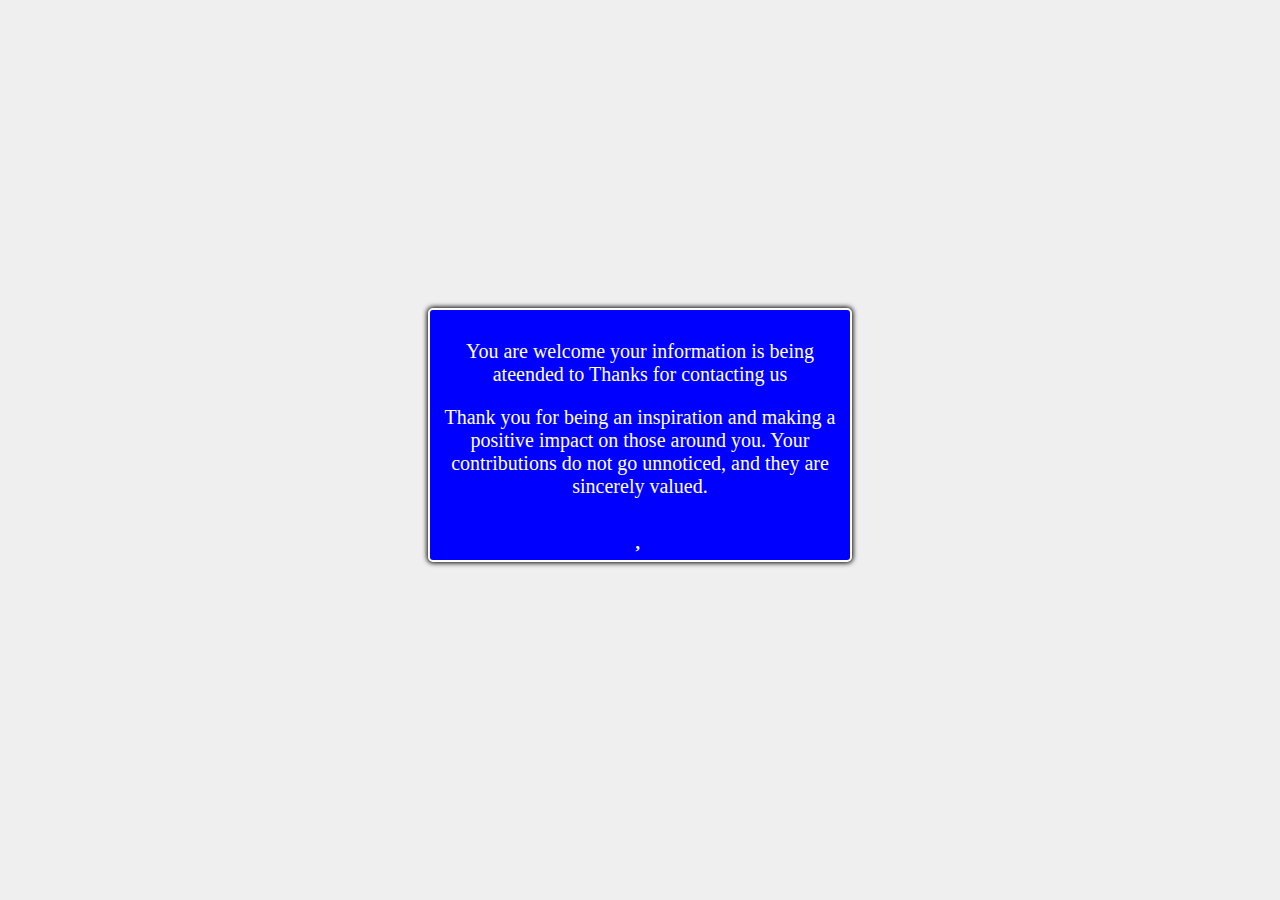
<file: submit.html>
<!DOCTYPE html>
<html lang="en">
<head>
    <meta charset="UTF-8">
    <meta name="viewport" content="width=device-width, initial-scale=1.0">
    <title>My Portfolio</title>
    <link rel="shortcut icon" href="Img/favicon-32x32.png" type="image/x-icon">
    <link rel="stylesheet" href="https://cdnjs.cloudflare.com/ajax/libs/font-awesome/5.15.4/css/all.min.css"
    integrity="sha512-1ycn6IcaQQ40/MKBW2W4Rhis/DbILU74C1vSrLJxCq57o941Ym01SwNsOMqvEBFlcgUa6xLiPY/NS5R+E6ztJQ=="
    crossorigin="anonymous" referrerpolicy="no-referrer" />
<link rel="stylesheet" href="https://cdnjs.cloudflare.com/ajax/libs/font-awesome/6.3.0/css/all.min.css"
    integrity="sha512-SzlrxWUlpfuzQ+pcUCosxcglQRNAq/DZjVsC0lE40xsADsfeQoEypE+enwcOiGjk/bSuGGKHEyjSoQ1zVisanQ=="
    crossorigin="anonymous" referrerpolicy="no-referrer" />
</head>
<body>
    <div id="container">
        <p>  You are welcome your information is being ateended to Thanks for contacting us </p>
        <p>Thank you for being an inspiration and making a positive impact on those around you.
             Your contributions do not go unnoticed, and they are sincerely valued.
       
        </p>
    <a href="index.html"> <i class="fa-solid fa-heart" style="color: white; font-size: 30px;"></i></a>
    </div>

    <style>
        body {
            background-color: #efefef;
            display: flex;
            text-align: center;
            justify-content: center;
            border: none;
            outline: none;
        }

        #container {
            width: 400px;
            border: 2px solid white;
            margin-top: 300px;
           padding: 10px;
            height: 230px;
            border-radius: 5px;
            color: white;
            background-color: blue;
            box-shadow:0px 0px 5px 1px  black;
        }
        p {
            font-size: 20px;
        }
    </style>
</body>
</html>
</file>
